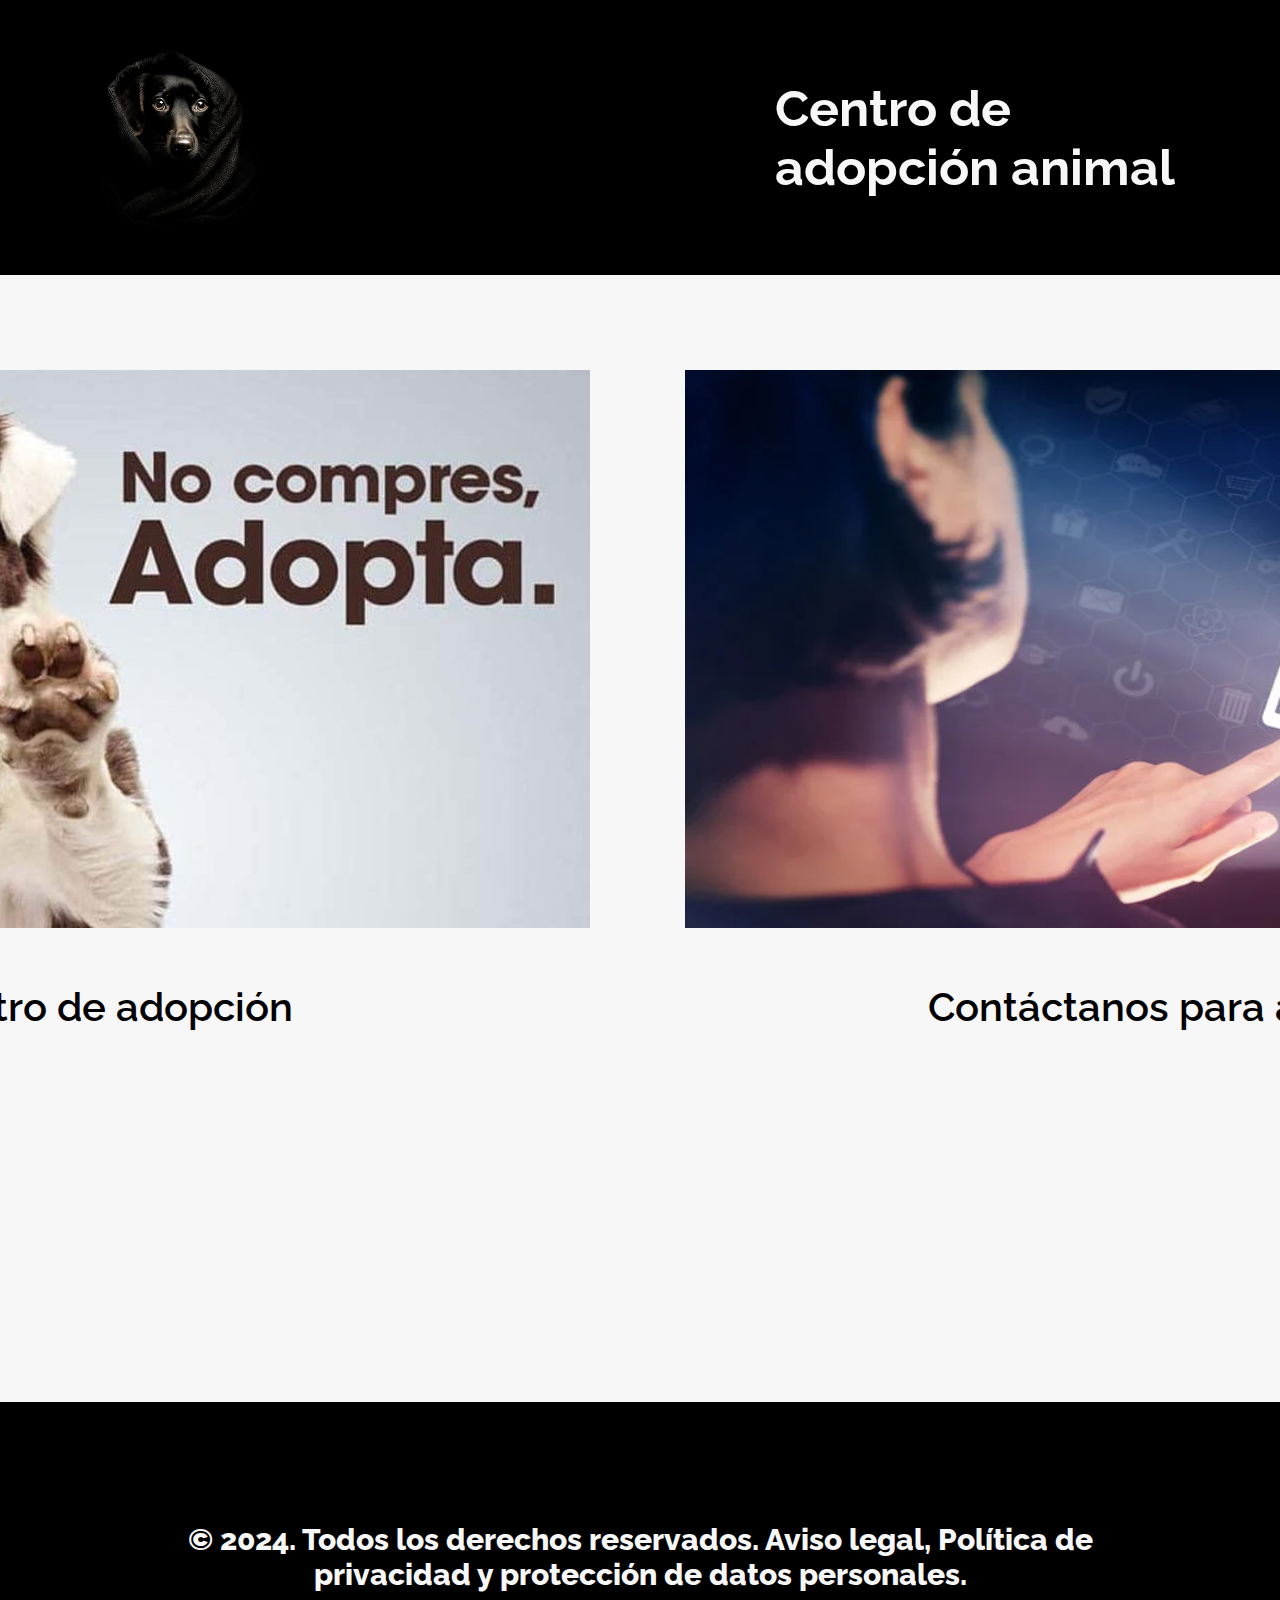
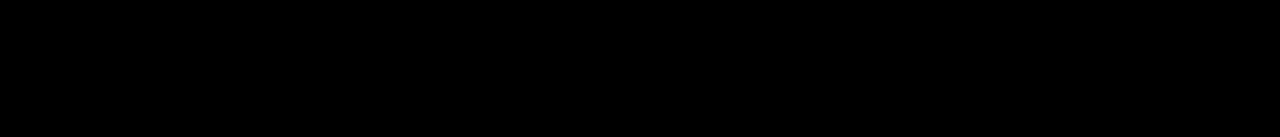
<file: Adopción/index.html>
<!DOCTYPE html>
<html lang="en">
<head>
    <meta charset="UTF-8">
    <meta name="viewport" content="width=device-width, initial-scale=1.0">
    
    <link rel="preload" href="css/normalize.css">
    <link rel="preconnect" href="https://fonts.googleapis.com">
    <link rel="preconnect" href="https://fonts.googleapis.com">
    <link rel="preconnect" href="https://fonts.gstatic.com" crossorigin>
    <link href="https://fonts.googleapis.com/css2?family=Raleway:ital,wght@0,100..900;1,100..900&display=swap" rel="stylesheet">
    <link rel="stylesheet" href="styles.css">
    <title>Universae</title>

</head>
<body>
    <header>
        <div class="logo-container">
            <a href="index.html" class="logo">
                <img src="img/logo.jpg" width="200" height="200" alt="Universae Logo">
              </a>
           <h1 class="logo-text"> Centro de adopción animal</>
          
        </div>
    </header>


<main>

  <section class="imagenes">
    <div class="row">
        <div class="imagen">
            <a href="game1.html" target="_blank">
                <img class="imagen1"    src="img/perro-adopcion.jpg" alt="adopción de perro">
            
            </a>
            <p>Explicación  del centro de adopción</p>
            
        </div>
        <div class="imagen">
            <a href="game2.html" target="_blank">
                
                <img class="imagen2" width="992" height="558"   src="img/ejemplosformularios.webp"    alt="Imagen de ejemplo">

            </a>
            <p>Contáctanos para adoptar</p>
  
        </div>
    </div>

    </main>




    
    <footer class="pie">
              
   
      
        <p>  © 2024. Todos los derechos reservados. Aviso legal, Política de privacidad y protección de datos personales. </p>
     
    
            
          </footer>

       
<script src="script.js"></script>

</body>
</html>
</file>
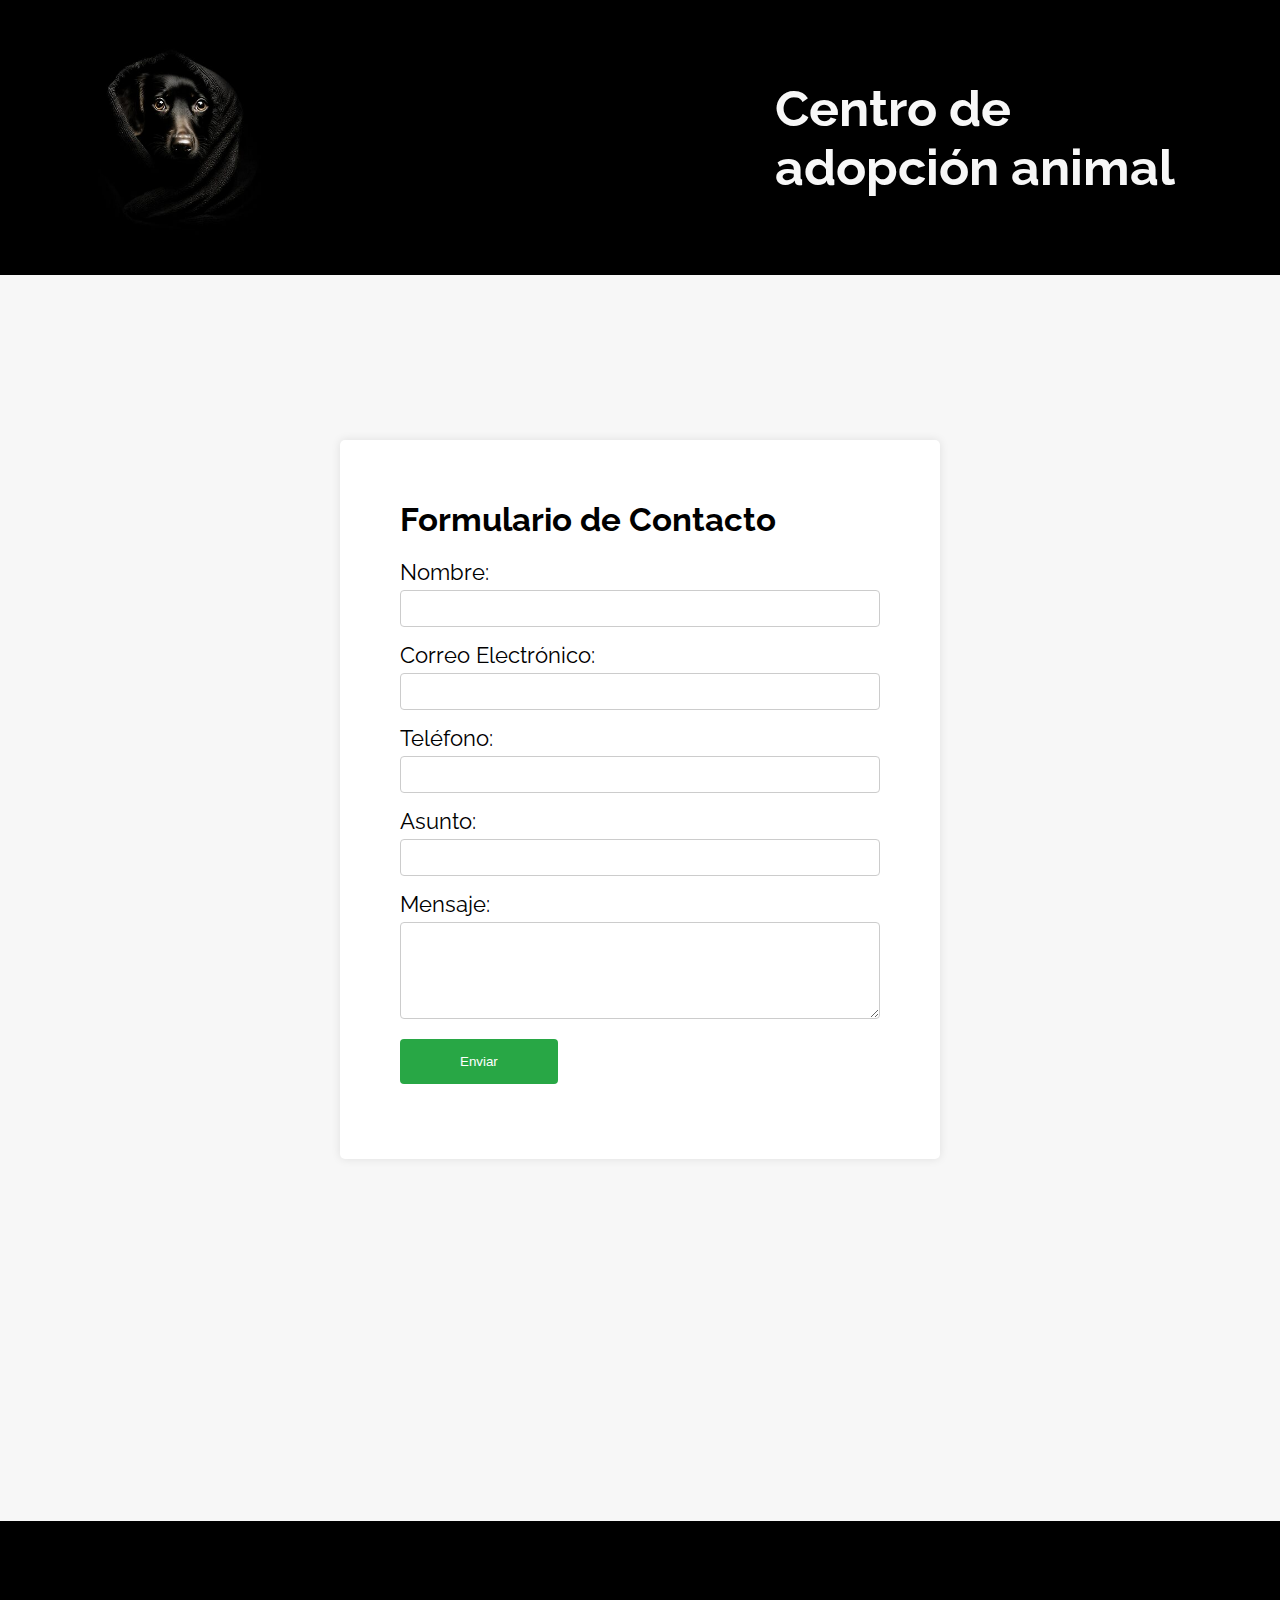
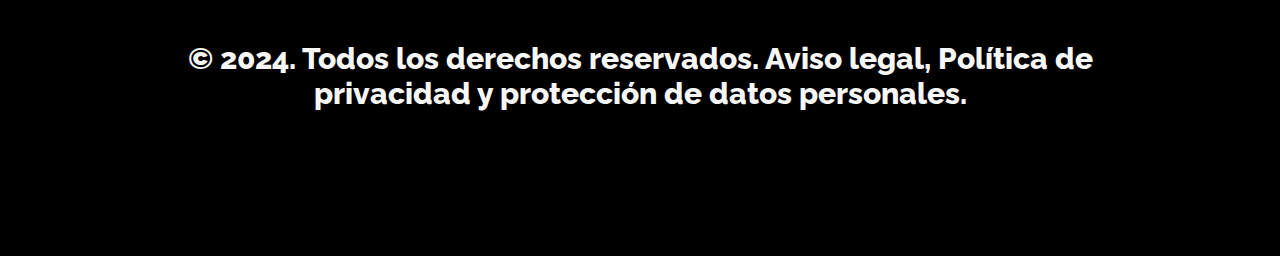
<file: Adopción/game2.html>
<!DOCTYPE html>
<html lang="en">
<head>
    <meta charset="UTF-8">
    <meta name="viewport" content="width=device-width, initial-scale=1.0">
    <link rel="preconnect" href="https://fonts.googleapis.com">
    <link rel="preconnect" href="https://fonts.gstatic.com" crossorigin>
    <link href="https://fonts.googleapis.com/css2?family=Raleway:ital,wght@0,100..900;1,100..900&display=swap" rel="stylesheet">
    <link rel="preload" href="css/normalize.css">
    <link rel="stylesheet" href="styles.css">
    <title>Universae</title>

</head>
<body>
    <header>
        <div class="logo-container">
            <a href="index.html" class="logo">
                <img src="img/logo.jpg" width="200" height="200" alt="Universae Logo">
              </a>
           <h1 class="logo-text"> Centro de adopción animal</>
          
        </div>
    </header>


    <main>
        
      <div class="formulario-contacto">
        <h2>Formulario de Contacto</h2>
        <form action="https://example.com/contact" method="post">
            <div class="grupo-formulario">
                <label for="nombre">Nombre:</label>
                <input type="text" id="nombre" name="nombre" required>
            </div>
            <div class="grupo-formulario">
                <label for="correo">Correo Electrónico:</label>
                <input type="email" id="correo" name="correo" required>
            </div>
            <div class="grupo-formulario">
                <label for="telefono">Teléfono:</label>
                <input type="tel" id="telefono" name="telefono" required>
            </div>
            <div class="grupo-formulario">
                <label for="asunto">Asunto:</label>
                <input type="text" id="asunto" name="asunto" required>
            </div>
            <div class="grupo-formulario">
                <label for="mensaje">Mensaje:</label>
                <textarea id="mensaje" name="mensaje" rows="5" required></textarea>
            </div>
            <div class="grupo-formulario">
                <button type="submit">Enviar</button>
            </div>
        </form>

    </main>










    
    <footer class="pie">
              
   
      
        <p>  © 2024. Todos los derechos reservados. Aviso legal, Política de privacidad y protección de datos personales. </p>
     
    
            
          </footer>

<script src="script.js"></script>

    </body>

    </html>
</file>
<file: Adopción/styles.css>
:root {
  /* */



  --negro: rgb(0,0,0);
  
  --secondary-3: #101820;


  --verde: #86d295;

  --blanco: #f7f7f7;
}

/* Globales */

*{
  margin: 0;
  padding: 0;

}
html{
  font-size: 62.5%;
  box-sizing: border-box;
}

*, *:before, *:after {
  box-sizing: inherit;
}

body {
  font-family: 'Raleway', sans-serif;
  font-size: 22px; 
  padding-top: 300px;
  background-color: var(--blanco);
}

header {
  width: 100%;
  background-color: var(--negro);
  padding: 10px;
  position: fixed;
  top: 0;
  left: 0;
  z-index: 1000; 
}
header .logo-container {
  display: flex;
  align-items: center;
  margin-left: 40px;
  padding: 25px;
}

header .logo img {
  width: 200px;
  height: 200px;

}

header .logo-text {
  color: var(--blanco);
  font-size: 5rem;
  margin-left: 500px;
}

main {
  margin-top: 70px;
  padding: 70px 20px 2px;
}

.row {
  margin-top: 40px;
  display: flex;
  gap: 20px; 
  align-items: end; 
  justify-content: center; 
  width: 100%; 
  margin-bottom: 40px;
  margin-left: 10px; 
}

.pie {
  margin-top: 860px;
  background-color: var(--negro);
  padding: 120px;
  text-align: center;
  width: auto;
  margin-bottom: -440px;
}

.pie p {
  color: var(--blanco);
  margin-bottom: 25px;
  font-weight: 800;
  font-size: 30px ;
}

.imagen1{
  margin-left: 270px;
}
.imagen2{
  margin-left: 50px;
  margin-right: 40px;

}

.imagen {
  margin-top: 40px;
  margin-left: 25px;

}
.imagen p {
  margin-top: 50px;
  text-align: center;
  font-size: 40px;
  font-weight: 600;
}
.imagenes {
  margin-left: -200px;
  margin-top: -150px;
  margin-bottom: -530px;
  margin-right: 80px;
}

.imagen img:hover {
  transform: scale(1.1);
}

.contenido{
  display: flex;
  justify-content: space-between;
  align-items: flex-start;
  margin-bottom: 20px;
}


.info {
  margin-top: 130px;
  margin-left: 25px;
  text-align: left;
  width: 40%;
  font-size: 20px;
}

.info h1 {
  color: var(--secondary-3);
  font-weight: 800;
  margin-bottom: 10px;
  font-size: 42px;
}

.info p {
  color: var(--secondary-3);
  margin-bottom: 25px;
  font-weight: 600;
  font-size: 22px;
  
}

.gallery {
  margin-top: 80px;
  width: 45%;
}

.gallery img {
width: 100%;

  margin-bottom: 10px;
}



/* modal */
.modal {
  margin-top: 6.25%; 
  display: none;
  position: fixed;
  z-index: 1;
  padding-top: 12.5%; 
  left: 0;
  top: 0;
  width: 100%;
  height: 100%;
  overflow: auto;
  background-color: var(--secondary-3);
}

.modal-content {
  position: relative;
  background-color: transparent;
  margin: 1.25% auto; 
  width: 50%;
}

.modal-content img {
  max-width: 95%;
  max-height: calc(100vh - 200px);
}

.close {
  color: var(--blanco);
  position: fixed;
  right: 2.5%; 
  font-size: 3.125vw; 
  font-weight: bold;
  z-index: 1;
}

.mySlides {
  display: none;
  position: relative;
}

.close:hover,
.close:focus {
  color: var(--secondary-7);
  text-decoration: none;
  cursor: pointer;
}

.prev,
.next {
  cursor: pointer;
  position: absolute;
  top: 50%;
  transform: translateY(-50%);
  padding: 1.25%; 
  color: var(--blanco);
  font-weight: bold;
  font-size: 1.25vw; 
  transition: 0.6s ease;
  border-radius: 3px;
  user-select: none;
  -webkit-user-select: none;
}

.prev {
  margin-left: 25px;
  left: 0;
}
.next {
  margin-left: 50px;
}

.prev:hover,
.next:hover {
  background-color: rgba(0, 0, 0, 0.8);
}

.numbertext {
  color: var(--blanco);
  font-size: 12px;
  padding: 8px 12px;
  position: absolute;
  top: 10px;
  left: 10px;
  z-index: 1;
}

.caption-container {
  text-align: center;
  padding: 2px 16px;
  color: var(--blanco);
}

img.demo {
  opacity: 0.6;
}
  
.active,
.demo:hover {
  opacity: 1;
}
  
img.hover-shadow {
  transition: 0.3s;
}
  
.hover-shadow:hover {
  box-shadow: 0 4px 8px 0 rgba(0, 0, 0, 0.2), 0 6px 20px 0 rgba(0, 0, 0, 0.19);
}

/* Formulario */

.formulario-contacto {
  background: #fff;
  padding: 60px;
  border-radius: 5px;
  max-width: 600px;
margin: auto;
margin-bottom: -500px;
  box-shadow: 0 0 10px rgba(0, 0, 0, 0.1);
}
.formulario-contacto h2 {
  margin-bottom: 20px;
}
.grupo-formulario {
  margin-bottom: 15px;
}
.grupo-formulario label {
  display: block;
  margin-bottom: 5px;
}
.grupo-formulario input,
.grupo-formulario textarea {
  width: 100%;
  padding: 10px;
  border: 1px solid #ccc;
  border-radius: 4px;
}
.grupo-formulario textarea {
  resize: vertical;
}
.grupo-formulario button {
  padding: 15px 60px;
  background-color: #28a745;
  border: none;
  color: #fff;
  border-radius: 4px;
  cursor: pointer;
}
.grupo-formulario button:hover {
  background-color: var(--verde);
}
</file>
